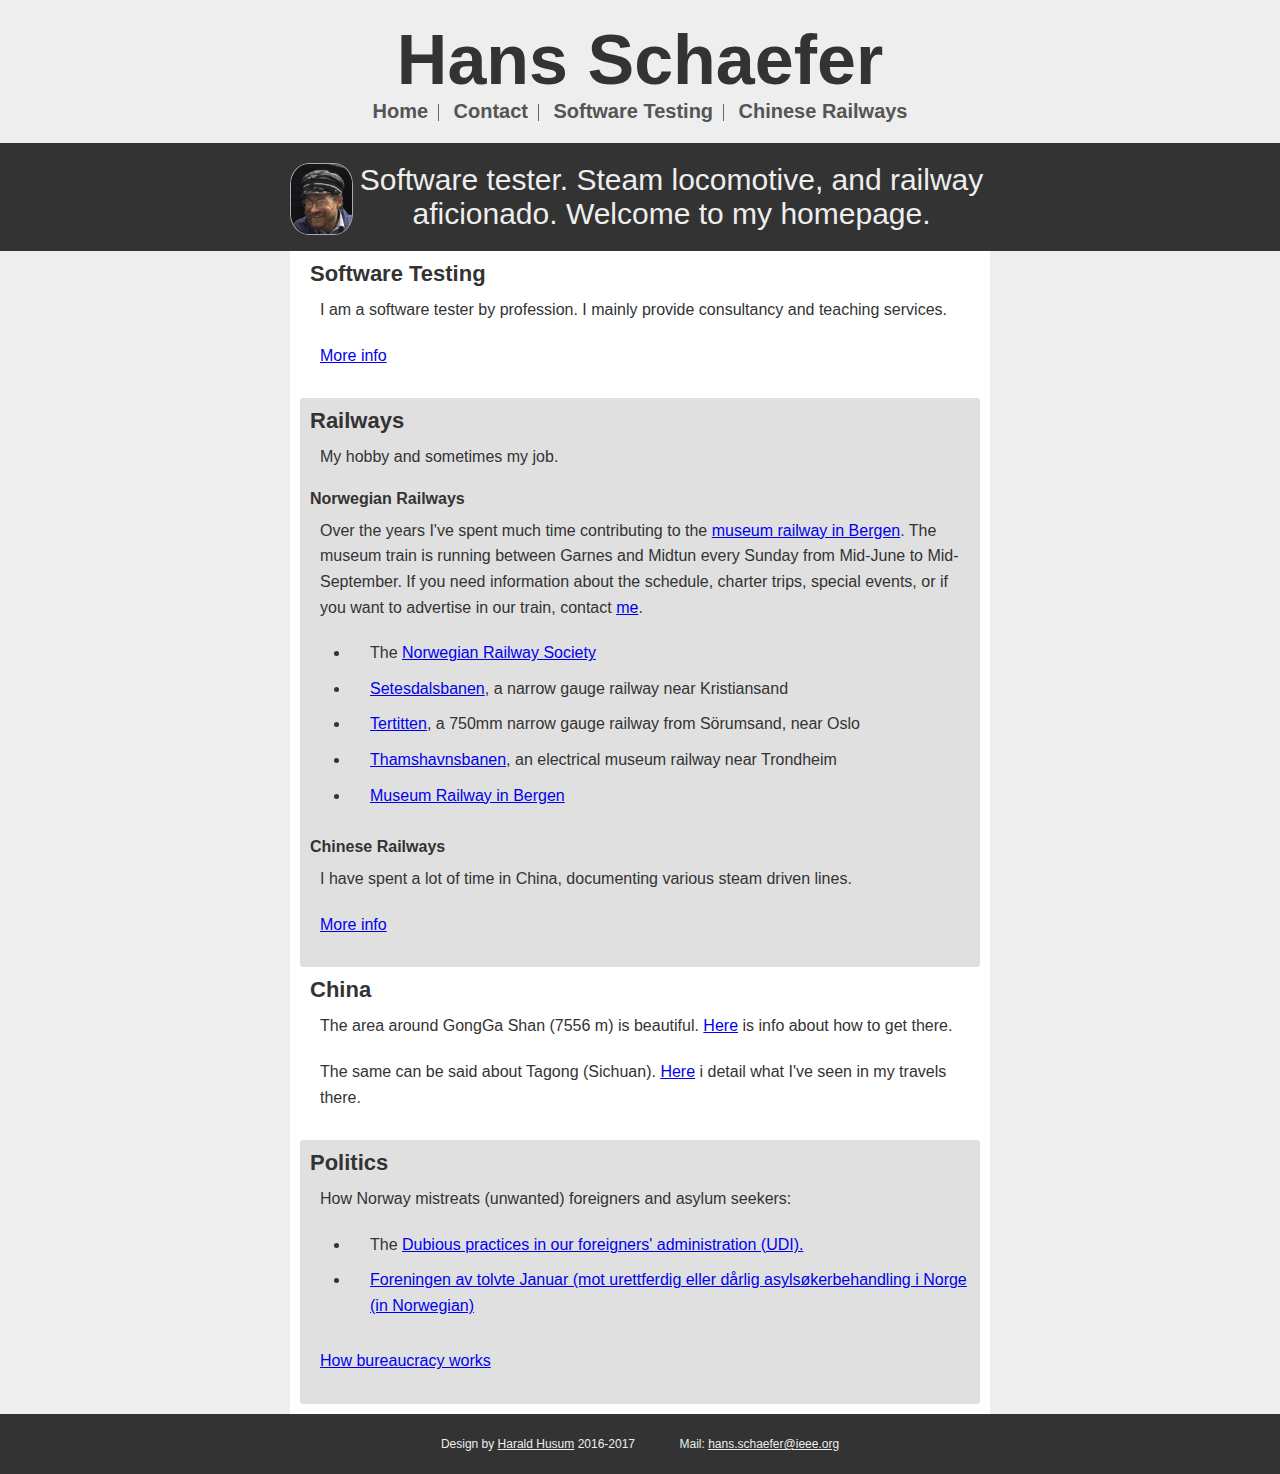
<file: index.html>
<!DOCTYPE html>
<html>
  <head>
    <meta charset="UTF-8">
    <meta name="description" content="Software testing, railways, steam locomotives, China, asylum">
    <meta name="keywords" content="Software, software testing, computer programming, IT, seminar, course, software engineering, quality assurance, China, railway, railroad,CSD, Maria Amelie, Gongga Shan">
    <meta name="author" content="Hans Schaefer">
    <meta name="rating" content="General">
    <meta name="revisit-after" content="10 days">
    <meta name="objecttype" content="Homepage">
    <meta name="Robots" content="INDEX,FOLLOW">
    <title>Hans Schaefer's Homepage</title>
    <link rel="stylesheet" href="main.css">
  </head>
  <body>
    <header>
      <h1>Hans Schaefer</h1>
      <nav>
        <ul>
          <li><a href="http://www.softwaretesting.no/">Home</a></li>
          <li><a href="mailto:hans.schaefer@ieee.org">Contact</a></li>
          <li><a href="http://www.softwaretesting.no/testing.html">Software Testing</a></li>
          <li><a href="http://www.softwaretesting.no/chinarail.html">Chinese Railways</a></li>
        </ul>
      </nav>
    </header>
    <section class="tagline">
      <ul>
        <li><img src="jeg.gif" alt="Picture of me" height="70" width="61"></li>
        <li><h2>Software tester. Steam locomotive, and railway aficionado. Welcome to my homepage.</h2></li>
      </ul>
    </section>
    <main>
      <section class="content">
        <h3>Software Testing</h3>
        <p>I am a software tester by profession. I mainly provide consultancy and teaching services.</p>
        <p><a href="http://www.softwaretesting.no/testing.html">More info</a></p>
      </section>
      <section class="content">
        <h3>Railways</h3>
        <p>My hobby and sometimes my job.</p>
        <h4>Norwegian Railways</h4>
          <p>Over the years I've spent much time contributing to the <a href="http://www.njk.no/index.php/gamle-vossebanen-tog-i-vesterled/">museum railway in Bergen</a>. The museum train is running between Garnes and Midtun every Sunday from Mid-June to Mid-September. If you need information about the schedule, charter trips, special events, or if you want to advertise in our train, contact <a href="mailto:hans.schaefer@ieee.org">me</a>.</p>
          <ul>
            <li><p>The <a href="http://www.njk.no/">Norwegian Railway Society</a></p></li>
            <li><p><a href="http://setesdalsbanen.no/">Setesdalsbanen</a>, a narrow gauge railway near Kristiansand</p></li>
            <li><p><a href="http://www.u-hb.no/">Tertitten</a>, a 750mm narrow gauge railway from Sörumsand, near Oslo</p></li>
            <li><p><a href="http://www.thamshavnbanen.no/">Thamshavnsbanen</a>, an electrical museum railway near Trondheim</p></li>
            <li><p><a href="http://www.njk.no/index.php/gamle-vossebanen-tog-i-vesterled/">Museum Railway in Bergen</a></p></li>
          </ul>
        <h4>Chinese Railways</h4>
        <p>I have spent a lot of time in China, documenting various steam driven lines.</p>
        <p><a href="http://www.softwaretesting.no/chinarail.html">More info</a></p>
      </section>
      <section class="content">
        <h3>China</h3>
        <p>The area around GongGa Shan (7556 m) is beautiful. <a href="http://www.softwaretesting.no/gonggashan/index.html">Here</a> is info about how to get there.</p>
        <p>The same can be said about Tagong (Sichuan). <a href="http://www.softwaretesting.no/Tagong%20area/index.html">Here</a> i detail what I've seen in my travels there.</p>
      </section>
      <section class="content">
        <h3>Politics</h3>
        <p>How Norway mistreats (unwanted) foreigners and asylum seekers:</p>
        <ul>
          <li><p>The <a href="http://www.dagbladet.no/2011/12/14/kultur/debatt/kronikk/asylpolitikk/udi/19420192/">Dubious practices in our foreigners' administration (UDI).</a></p></li>
          <li><p><a href="https://tolvtejanuar.org/">Foreningen av tolvte Januar (mot urettferdig eller dårlig asylsøkerbehandling i Norge (in Norwegian)</a></p></li>
        </ul>
        <p><a href="http://www.usewisdom.com/fun/administratium.html">How bureaucracy works</a></p>
      </section>
    </main>
    <footer>
      <p>Design by <a href="https://github.com/hhusum">Harald Husum</a> 2016-2017</p>
      <p>Mail: <a href="mailto:hans.schaefer@ieee.org">hans.schaefer@ieee.org</a></p>
    </footer>
  </body>
</html>
</file>
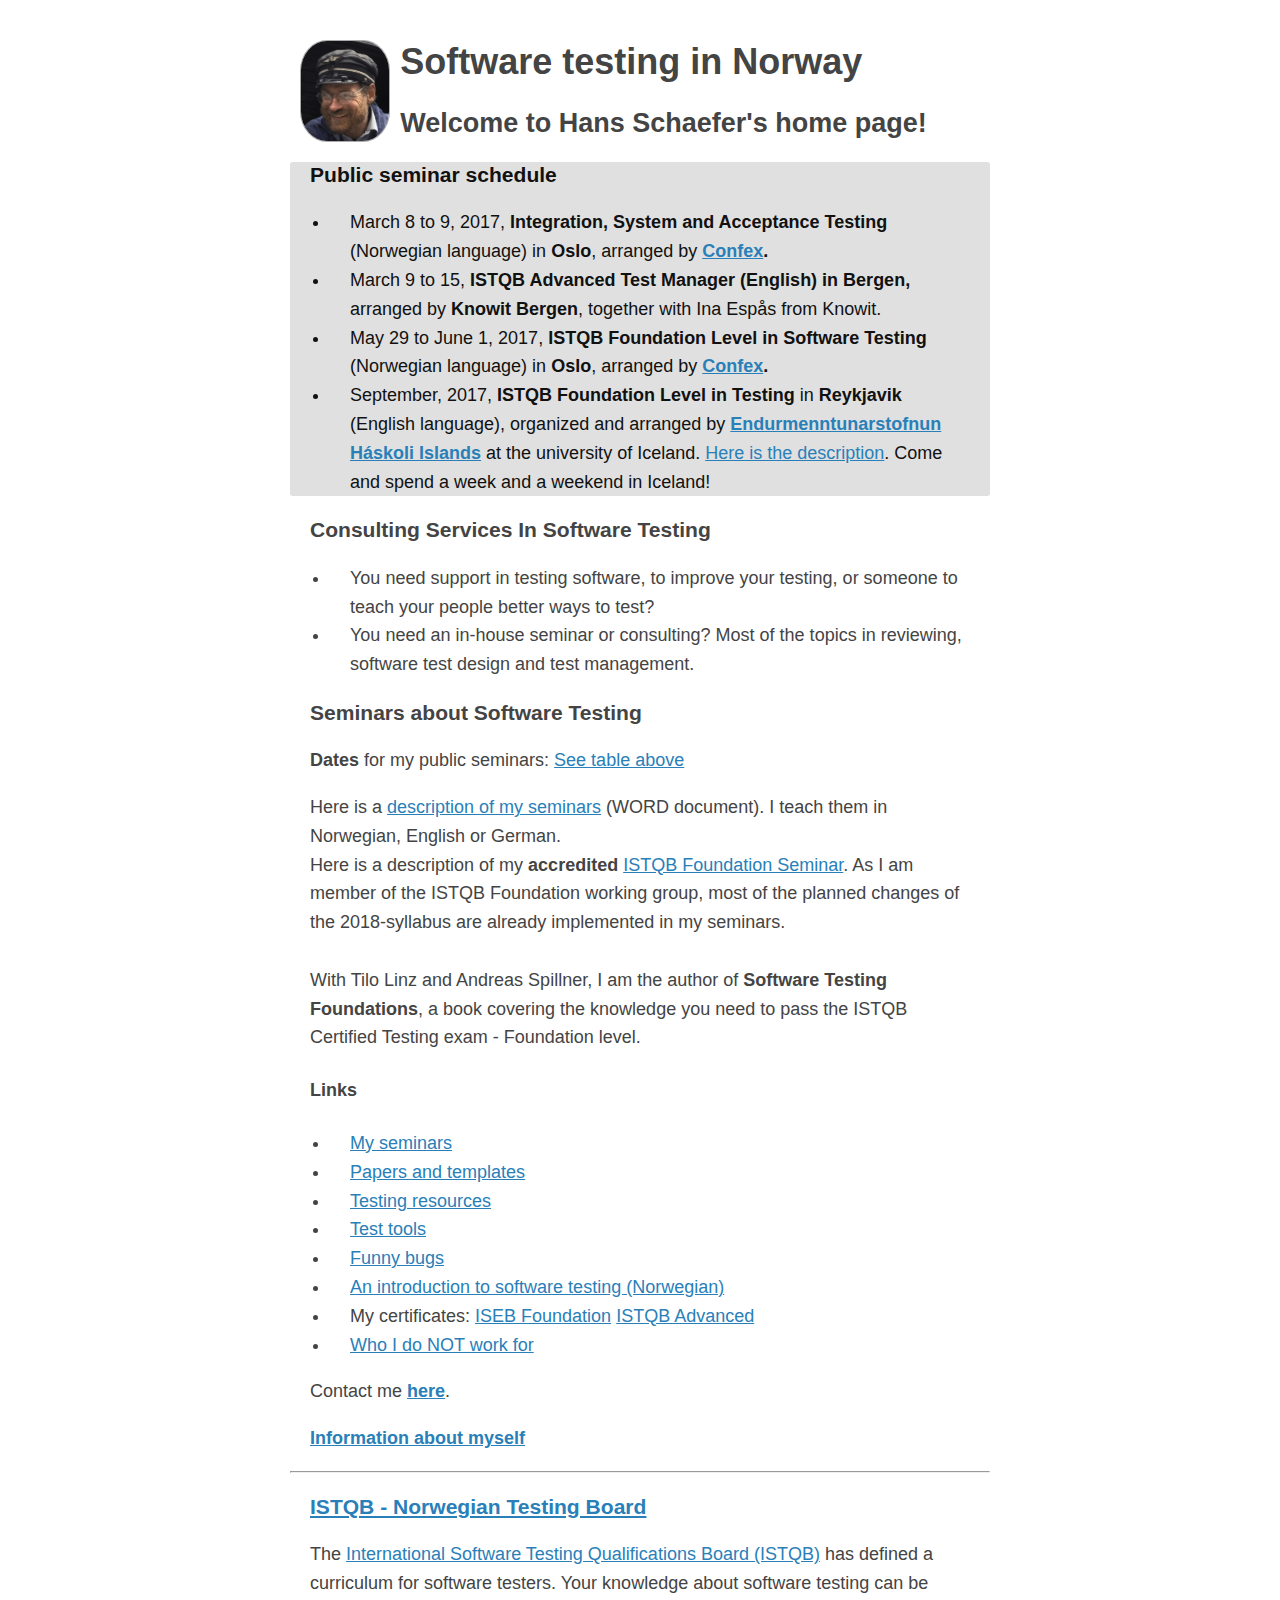
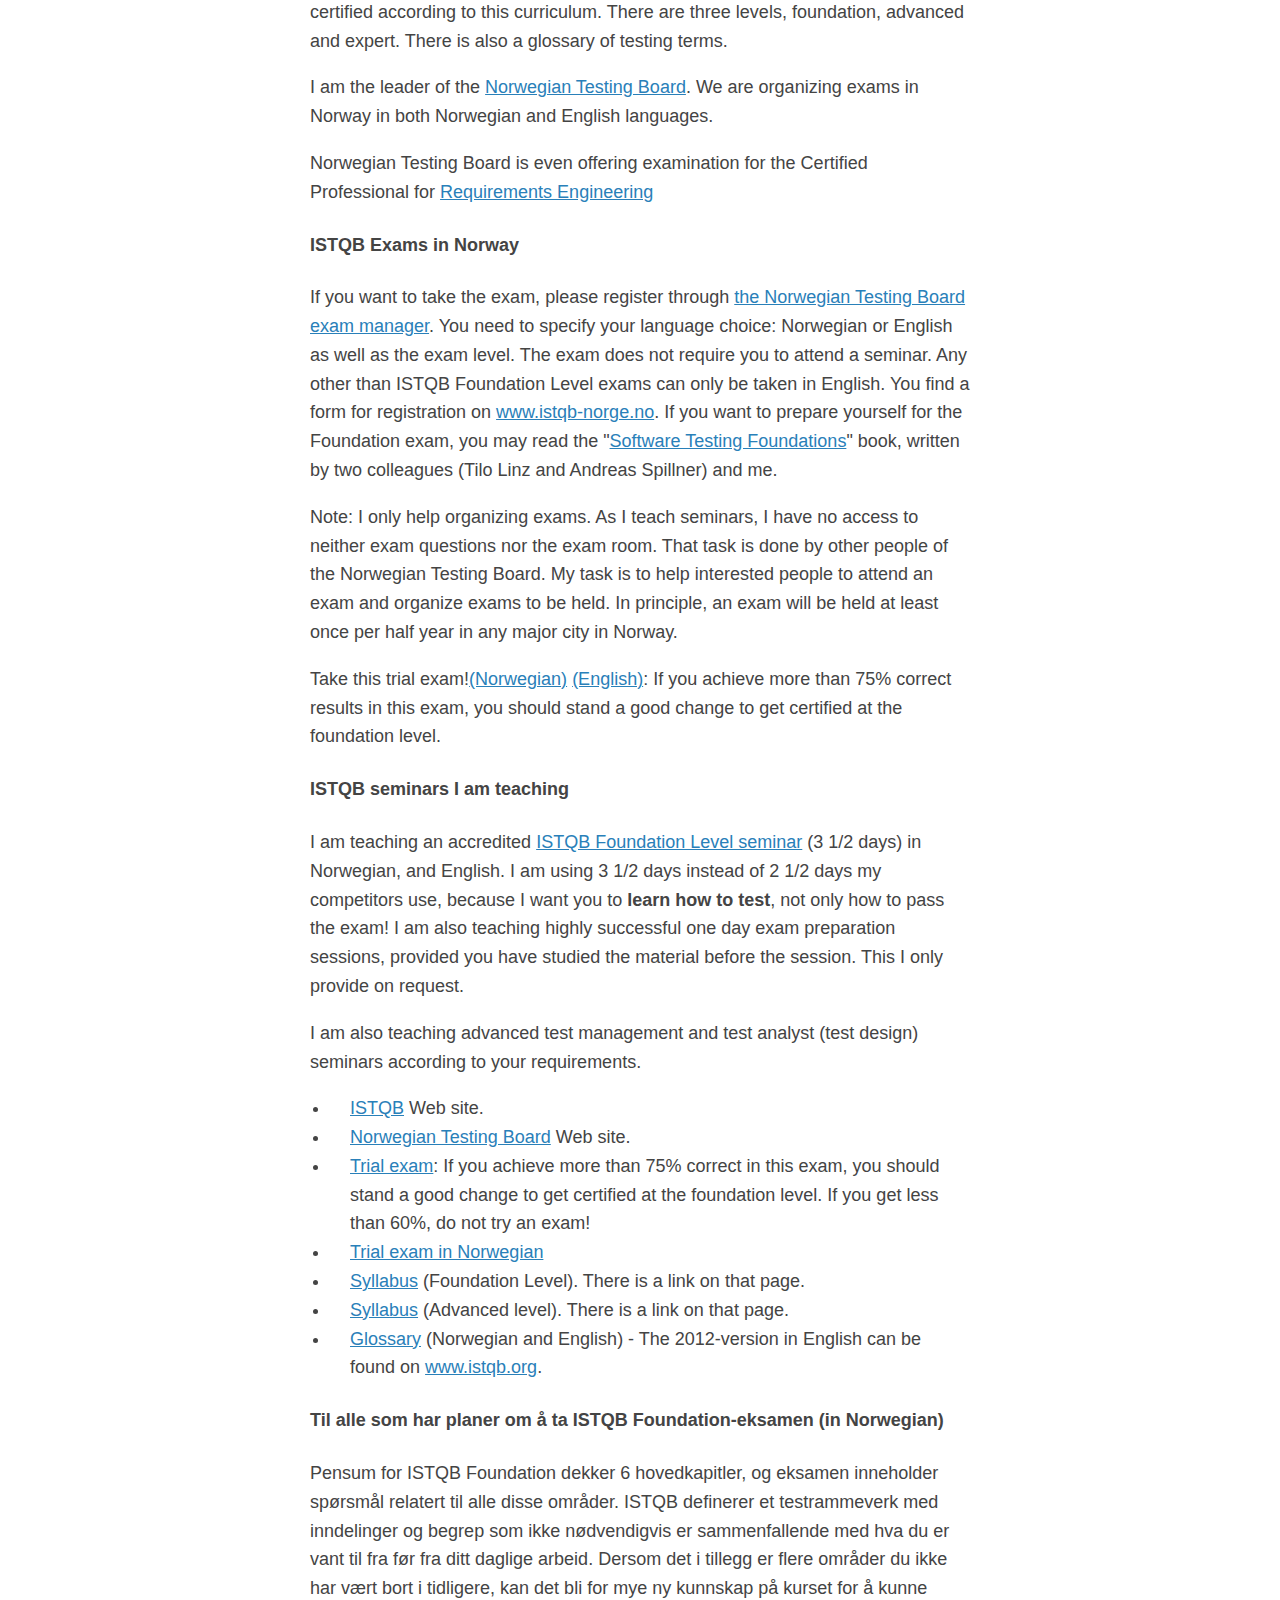
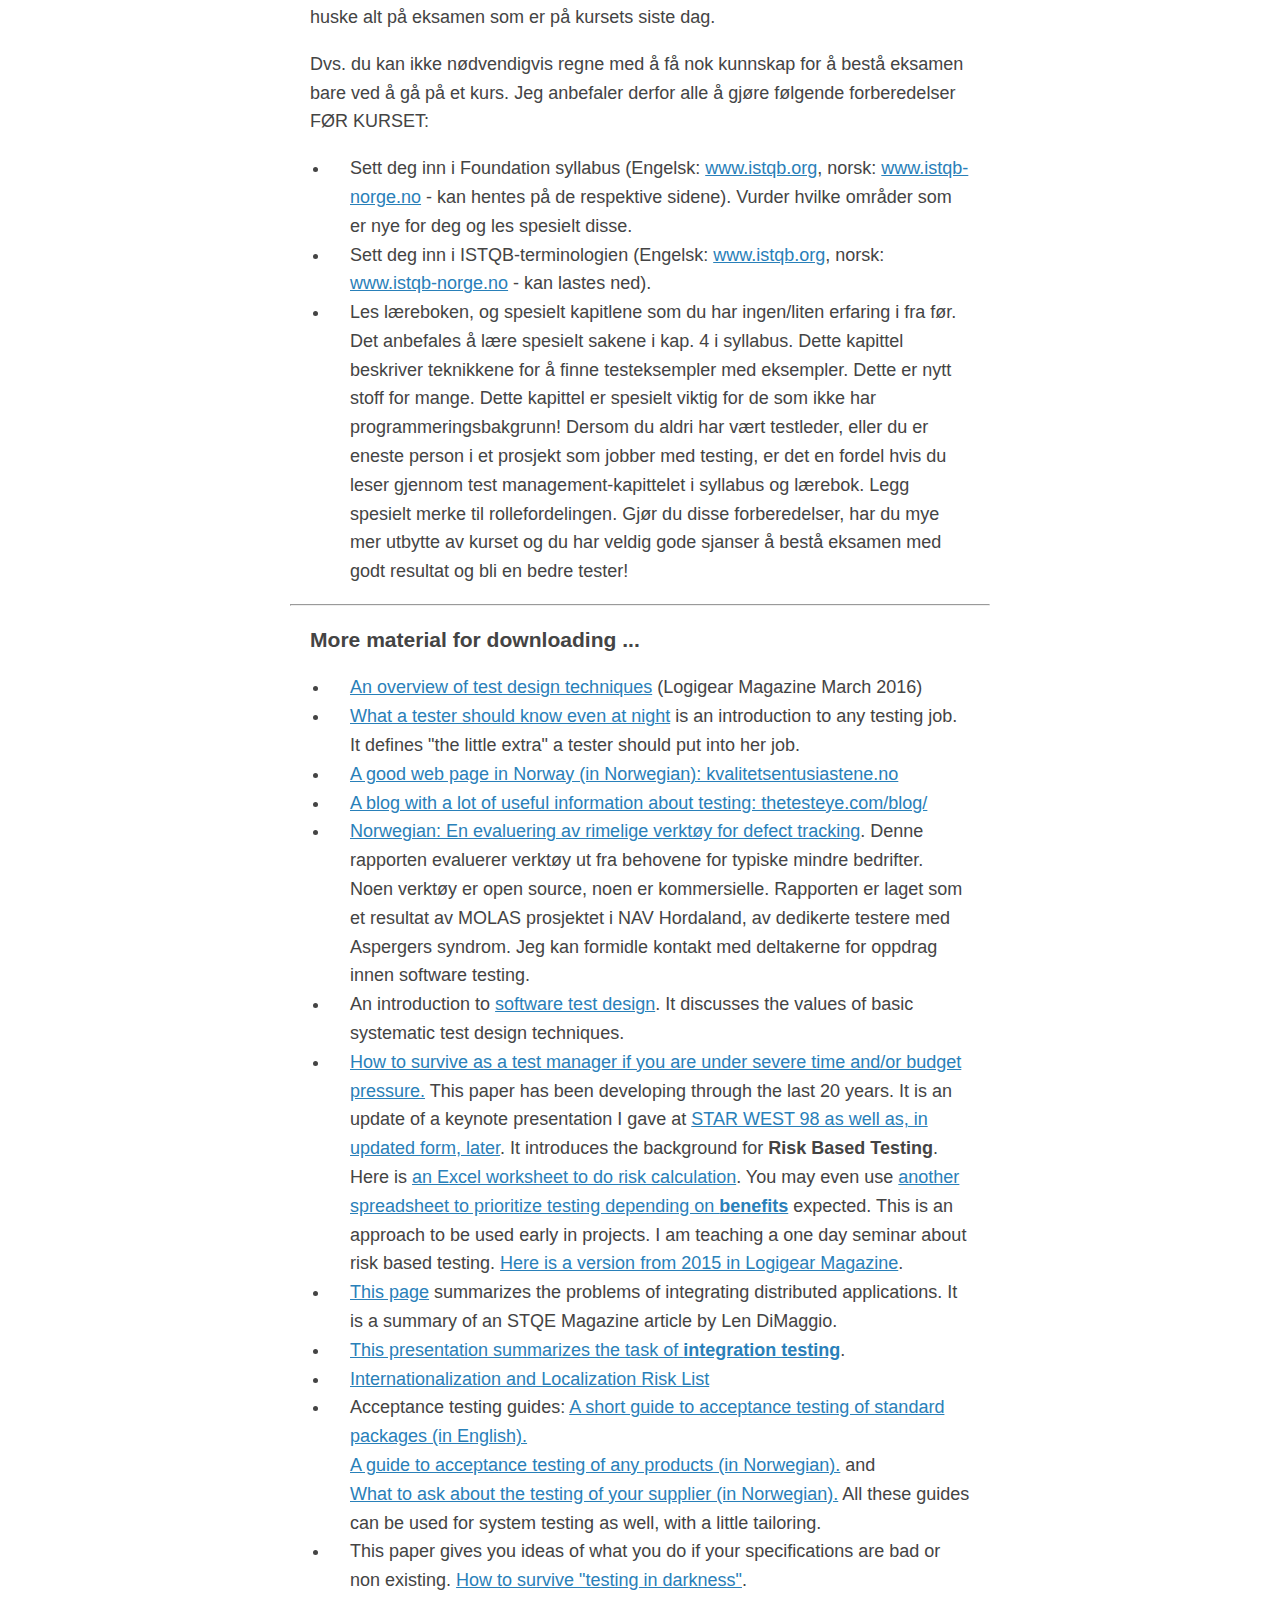
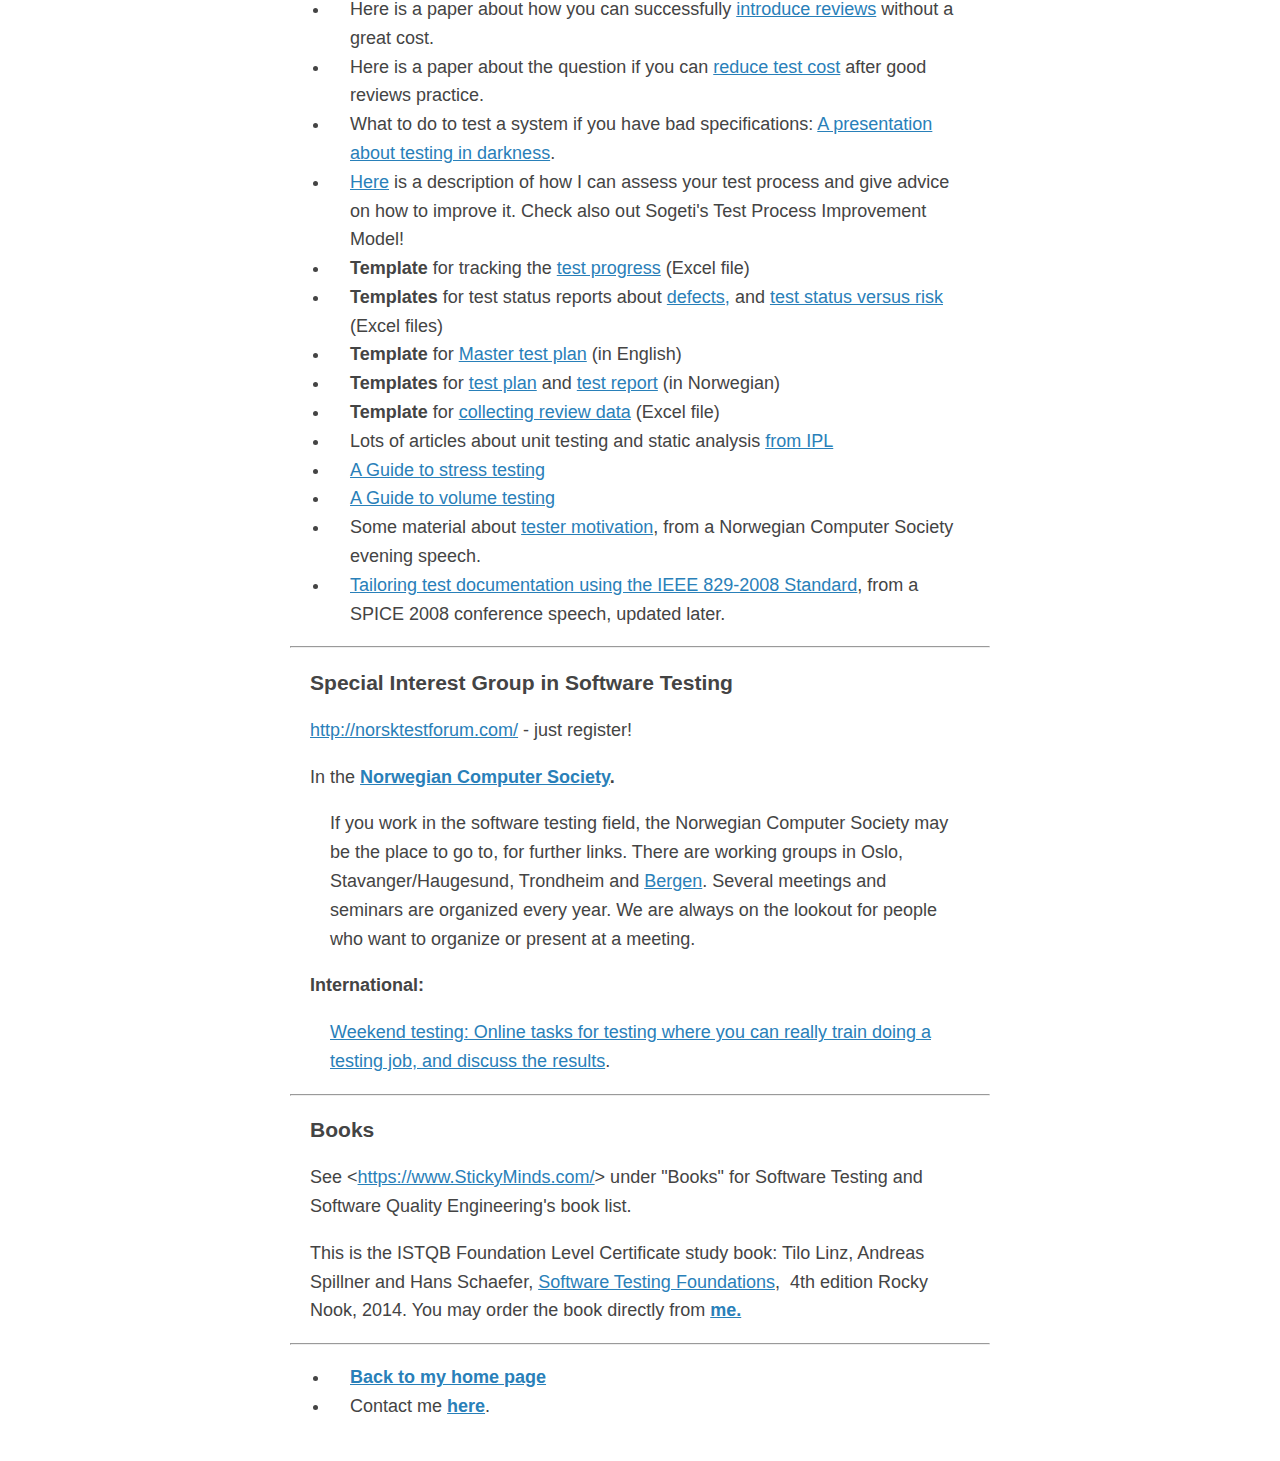
<file: testing.html>
<!DOCTYPE html>
<html>
  <head>
    <meta charset="UTF-8">
    <meta name="description" content="Software test consultancy and training company and links to other interesting software test sites, ISTQB, certification">
    <meta name="keywords" content="Software testing, software test, reviews, ISTQB certification, software quality assurance, software test tools, software testing seminars, ISTQB Norsk Testing Board, Norwegian Testing Board, ISTQB seminars, ISTQB kurs, ISTQB sertifisering, ISTQB certification, seminars, courses, teaching, consulting, test consulting, test course, test seminars, test conferences, verification, validation, reviews, inspections, risk, risk avoidance, risk based testing, software errors, software bugs, software defects, failures, Schaefer, Schaeffer">
    <meta name="author" content="Hans Schaefer">
    <meta name="rating" content="General">
    <meta name="revisit-after" content="10 days">
    <meta name="objecttype" content="Homepage">
    <meta name="Robots" content="INDEX,FOLLOW">
    <title>Software testing</title>
    <link rel="stylesheet" href="testing.css">
  </head>
  <body>
    <header>
      <img src="jeg.gif" alt="Picture of me" height="100">
      <h1>Software testing in Norway</h1>
      <h2>Welcome to Hans Schaefer's home page!</h2>
    </header>
    <main>
      <section class="pss">
        <h3>Public seminar schedule</h3>
        <ul>
          <li>March 8 to 9, 2017, <b>Integration, System and Acceptance Testing</b> (Norwegian language) in <b>Oslo</b>, arranged by <b><a href="http://www.confex.no/">Confex</a>.</b></li>
          <li>March 9 to 15, <b>ISTQB Advanced Test Manager (English) in Bergen, </b>arranged by <b>Knowit Bergen</b>, together with Ina Espås from Knowit.</li>
          <li>May 29 to June 1, 2017, <b>ISTQB Foundation Level in Software Testing</b> (Norwegian language) in <b>Oslo</b>, arranged by <b><a href="http://www.confex.no/">Confex</a>.</b></li>
          <li>September, 2017, <b>ISTQB Foundation Level in Testing</b> in <b>Reykjavik </b>(English language), organized and arranged by <b><a href="http://www.endurmenntun.is/">Endurmenntunarstofnun Háskoli Islands</a></b> at the university of Iceland. <a href="http://www.endurmenntun.is/Namskeid/Fyrirstarfid/Skoda/282H16">Here is the description</a>. Come and spend a week and a weekend in Iceland!</li>
        </ul>
      </section>
      <article>
        <section>
          <h3>Consulting Services In Software Testing </h3>
          <ul>
            <li>You need support in testing software, to improve your testing, or someone to teach your people better ways to test?</li>
            <li>You need an in-house seminar or consulting? Most of the topics in reviewing, software test design and test management.</li>
          </ul>
        </section>
        <section>
          <h3>Seminars about Software Testing</h3>
          <p><b>Dates</b> for my public seminars: <a href="#Seminar_schedule">See table above</a></p>
          <p>Here is a <a href="testing/kurser.doc">description of my seminars</a> (WORD document). I teach them in Norwegian, English or German. <br> Here is a description of my <b>accredited</b> <a href="testing/ISTQB_Foundation_Level_Kurs.html">ISTQB Foundation Seminar</a>. As I am member of the ISTQB Foundation working group, most of the planned changes of the 2018-syllabus are already implemented in my seminars.<br><br> With Tilo Linz and Andreas Spillner, I am the author of <b>Software Testing Foundations</b>, a book covering the knowledge you need to pass the ISTQB Certified Testing exam - Foundation level.</p>
          <nav>
            <h4>Links</h4>
            <ul>
              <li><a href="testing.html#seminars">My seminars</a></li>
              <li><a href="testing.html#paper">Papers and templates</a></li>
              <li><a href="testinglinks.html#linker">Testing resources</a></li>
              <li><a href="testinglinks.html#tools">Test tools</a></li>
              <li><a href="funnybugs.html">Funny bugs</a></li>
              <li><a href="testing/Systematisk%20Testing%20av%20Software%20intro.pdf">An introduction to software testing (Norwegian)</a></li>
              <li>
                My certificates:
                <a href="testing/ISEB%20CTFL%20Certificate.jpg">ISEB Foundation</a>
                <a href="testing/ISTQB%20CTAL%20Certificate.jpg">ISTQB Advanced</a>
              </li>
              <li><a href="testing/badlist.html">Who I do NOT work for</a></li>
            </ul>
            <p>Contact me <b><a href="mailto:hans.schaefer@ieee.org">here</a></b>.</p>
            <p><b><a href="testing/whoiam.html">Information about myself</a></b></p>
          </nav>
        </section>
        <hr>
        <section>
          <h3><a href="http://www.istqb-norge.no/">ISTQB - Norwegian Testing Board</a></h3>
          <p>The <a href="http://www.istqb.org">International Software Testing Qualifications Board (ISTQB)</a> has defined a curriculum for software testers. Your knowledge about software testing can be certified according to this curriculum. There are three levels, foundation, advanced and expert. There is also a glossary of testing terms.</p>
          <p>I am the leader of the <a href="http://www.istqb-norge.no/">Norwegian Testing Board</a>. We are organizing exams in Norway in both Norwegian and English languages.</p>
          <p>Norwegian Testing Board is even offering examination for the Certified Professional for <a href="http://reqb.org">Requirements Engineering</a></p>

          <h4>ISTQB Exams in Norway</h4>
          <p>If you want to take the exam, please register through <a href="mailto:mstockleinolsen%28at%29gmail.com">the Norwegian Testing Board exam manager</a>. You need to specify your language choice: Norwegian or English as well as the exam level. The exam does not require you to attend a seminar. Any other than ISTQB Foundation Level exams can only be taken in English. You find a form for registration on <a href="http://www.istqb-norge.no/">www.istqb-norge.no</a>. If you want to prepare yourself for the Foundation exam, you may read the "<a href="#laereboken">Software Testing Foundations</a>" book, written by two colleagues (Tilo Linz and Andreas Spillner) and me.</p>
          <p>Note: I only help organizing exams. As I teach seminars, I have no access to neither exam questions nor the exam room. That task is done by other people of the Norwegian Testing Board. My task is to help interested people to attend an exam and organize exams to be held. In principle, an exam will be held at least once per half year in any major city in Norway.</p>
          <p>Take this trial exam!<a href="istqb/istqb_CTFL_trialexam_no.pdf">(Norwegian)</a> <a href="istqb/istqb_CTFL_trialexam_eng.pdf">(English)</a>: If you achieve more than 75% correct results in this exam, you should stand a good change to get certified at the foundation level.</p>

          <h4>ISTQB seminars I am teaching</h4>
          <p>I am teaching an accredited <a href="testing/ISTQB_Foundation_Level_Kurs.html">ISTQB Foundation Level seminar</a> (3 1/2 days) in Norwegian, and English. I am using 3 1/2 days instead of 2 1/2 days my competitors use, because I want you to <b>learn how to test</b>, not only how to pass the exam! I am also teaching highly successful one day exam preparation sessions, provided you have studied the material before the session. This I only provide on request.</p>
          <p>I am also teaching advanced test management and test analyst (test design) seminars according to your requirements.</p>
          <ul>
            <li><a href="http://www.istqb.org/">ISTQB</a> Web site.</li>
            <li><a href="http://www.istqb-norge.no/">Norwegian Testing Board</a> Web site.</li>
            <li><a href="istqb/istqb_CTFL_trialexam_eng.pdf">Trial exam</a>: If you achieve more than 75% correct in this exam, you should stand a good change to get certified at the foundation level. If you get less than 60%, do not try an exam!</li>
            <li><a href="istqb/istqb_CTFL_trialexam_no.pdf">Trial exam in Norwegian</a></li>
            <li><a href="http://www.istqb-norge.no/dokumentasjon/">Syllabus</a> (Foundation Level). There is a link on that page.</li>
            <li><a href="http://www.istqb-norge.no/dokumentasjon/">Syllabus</a> (Advanced level). There is a link on that page.</li>
            <li><a href="http://www.istqb-norge.no/dokumentasjon/">Glossary</a> (Norwegian and English) - The 2012-version in English can be found on <a href="http://www.istqb.org/">www.istqb.org</a>.</li>
          </ul>

          <h4>Til alle som har planer om å ta ISTQB Foundation-eksamen (in Norwegian)</h4>
          <p>Pensum for ISTQB Foundation dekker 6 hovedkapitler, og eksamen inneholder spørsmål relatert til alle disse områder. ISTQB definerer et testrammeverk med inndelinger og begrep som ikke nødvendigvis er sammenfallende med hva du er vant til fra før fra ditt daglige arbeid. Dersom det i tillegg er flere områder du ikke har vært bort i tidligere, kan det bli for mye ny kunnskap på kurset for å kunne huske alt på eksamen som er på kursets siste dag.</p>
          <p>Dvs. du kan ikke nødvendigvis regne med å få nok kunnskap for å bestå eksamen bare ved å gå på et kurs. Jeg anbefaler derfor alle å gjøre følgende forberedelser FØR KURSET:</p>
          <ul>
            <li>Sett deg inn i Foundation syllabus (Engelsk: <a href="http://www.istqb.org/">www.istqb.org</a>, norsk: <a href="http://www.istqb-norge.no/">www.istqb-norge.no</a> - kan hentes på de respektive sidene). Vurder hvilke områder som er nye for deg og les spesielt disse. </li>
            <li>Sett deg inn i ISTQB-terminologien (Engelsk: <a href="http://www.istqb.org/">www.istqb.org</a>, norsk: <a href="http://www.istqb-norge.no/">www.istqb-norge.no</a> - kan lastes ned).</li>
            <li>Les læreboken, og spesielt kapitlene som du har ingen/liten erfaring i fra før. Det anbefales å lære spesielt sakene i kap. 4 i syllabus. Dette kapittel beskriver teknikkene for å finne testeksempler med eksempler. Dette er nytt stoff for mange. Dette kapittel er spesielt viktig for de som ikke har programmeringsbakgrunn! Dersom du aldri har vært testleder, eller du er eneste person i et prosjekt som jobber med testing, er det en fordel hvis du leser gjennom test management-kapittelet i syllabus og lærebok. Legg spesielt merke til rollefordelingen. Gjør du disse forberedelser, har du mye mer utbytte av kurset og du har veldig gode sjanser å bestå eksamen med godt resultat og bli en bedre tester!</li>
          </ul>
        </section>
        <hr>
        <section>
          <h3>More material for downloading ...</h3>
          <ul>
            <li><a href="http://www.logigear.com/magazine/exploratory-testing/are-test-design-techniques-useful-or-not/">An overview of test design techniques</a> (Logigear Magazine March 2016)</li>
            <li><a href="testing/testermidnighteng.pdf">What a tester should know even at night</a> is an introduction to any testing job. It defines "the little extra" a tester should put into her job.</li>
            <li><a href="http://kvalitetsentusiastene.no">A good web page in Norway (in Norwegian): kvalitetsentusiastene.no</a></li>
            <li><a href="http://thetesteye.com/blog/">A blog with a lot of useful information about testing: thetesteye.com/blog/</a></li>
            <li><a href="testing/Bug-tracking%20system%20-%20overview%20eng.pdf">Norwegian: En evaluering av rimelige verktøy for defect tracking</a>. Denne rapporten evaluerer verktøy ut fra behovene for typiske mindre bedrifter. Noen verktøy er open source, noen er kommersielle. Rapporten er laget som et resultat av MOLAS prosjektet i NAV Hordaland, av dedikerte testere med Aspergers syndrom. Jeg kan formidle kontakt med deltakerne for oppdrag innen software testing.</li>
            <li>An introduction to <a href="testing/testdesign.pdf">software test design</a>. It discusses the values of basic systematic test design techniques.</li>
            <li> <a href="testing/risktest.doc" title="This paper describes the basis for prioritizing testing.">How to survive as a test manager if you are under severe time and/or budget pressure.</a> This paper has been developing through the last 20 years. It is an update of a keynote presentation I gave at <a href="https://www.techwell.com">STAR WEST 98 as well as, in updated form, later</a>. It introduces the background for <b>Risk Based Testing</b>. Here is <a href="testing/riskcalc.xls">an Excel worksheet to do risk calculation</a>. You may even use <a href="testing/benefitcalc.xls">another spreadsheet to prioritize testing depending on <b>benefits</b></a> expected. This is an approach to be used early in projects. I am teaching a one day seminar about risk based testing. <a href="http://www.methodsandtools.com/archive/archive.php?id=31">Here is a version from 2015 in Logigear Magazine</a>.</li>
            <li><a href="testing/integrationtest.htm">This page</a> summarizes the problems of integrating distributed applications. It is a summary of an STQE Magazine article by Len DiMaggio.</li>
            <li> <a href="testing/integrationtest.rtf">This presentation summarizes the task of <b>integration testing</b></a>.</li>
            <li><a href="testing/Internationalization%20and%20Localization%20Risks.html">Internationalization and Localization Risk List</a></li>
            <li>Acceptance testing guides: <a href="testing/shortguideAT.rtf">A short guide to acceptance testing of standard packages (in English).</a><br><a href="testing/prinsipperAT.doc">A guide to acceptance testing of any products (in Norwegian).</a> and <br> <a href="testing/kravlevtest.pdf">What to ask about the testing of your supplier (in Norwegian).</a> All these guides can be used for system testing as well, with a little tailoring.</li>
            <li>This paper gives you ideas of what you do if your specifications are bad or non existing. <a href="testing/testindarkness.ppt">How to survive "testing in darkness"</a>.</li>
            <li>Here is a paper about how you can successfully <a href="testing/cheapreviews.doc">introduce reviews</a> without a great cost.</li>
            <li>Here is a paper about the question if you can <a href="testing/insptest.ppt">reduce test cost</a> after good reviews practice.</li>
            <li>What to do to test a system if you have bad specifications: <a href="testing/testindarkness.pdf">A presentation about testing in darkness</a>.</li>
            <li> <a href="testing/useoferrordata.rtf">Here</a> is a description of how I can assess your test process and give advice on how to improve it. Check also out Sogeti's Test Process Improvement Model!</li>
            <li><b>Template</b> for tracking the <a href="testing/testtrack.xls">test progress</a> (Excel file)</li>
            <li><b>Templates</b> for test status reports about <a href="testing/qualitystatusreport.xls">defects,</a> and <a href="testing/teststatusreport.xls">test status versus risk</a> (Excel files)</li>
            <li><b>Template</b> for <a href="testing/MTPtestplanmal-en.rtf">Master test plan</a> (in English)</li>
            <li><b>Templates</b> for <a href="testing/testplanmal.rtf">test plan</a> and <a href="testing/sluttrapportmal.html">test report</a> (in Norwegian)</li>
            <li><b>Template</b> for <a href="testing/reviewdata.xls">collecting review data</a> (Excel file)</li>
            <li>Lots of articles about unit testing and static analysis <a href="http://www.ipl.com">from IPL</a></li>
            <li><a href="testing/stresstest.pdf">A Guide to stress testing</a></li>
            <li><a href="testing/volumetest.pdf">A Guide to volume testing</a></li>
            <li>Some material about <a href="motivasjon/index.html">tester motivation</a>, from a Norwegian Computer Society evening speech.</li>
            <li><a href="testing/testdocumentation.pdf">Tailoring test documentation using the IEEE 829-2008 Standard</a>, from a SPICE 2008 conference speech, updated later.</li>
          </ul>
        </section>
        <hr>
        <section>
          <h3>Special Interest Group in Software Testing</h3>
          <p><a href="http://norsktestforum.com/">http://norsktestforum.com/</a> - just register!</p>
          <p>In the <b><a href="http://www.dataforeningen.no/">Norwegian Computer Society</a>.</b></p>
          <blockquote>If you work in the software testing field, the Norwegian Computer Society may be the place to go to, for further links. There are working groups in Oslo, Stavanger/Haugesund, Trondheim and <a href="mailto:mstockleinolsen%28at%29gmail.com">Bergen</a>. Several meetings and seminars are organized every year. We are always on the lookout for people who want to organize or present at a meeting.</blockquote>
          <p><b>International:</b></p>
          <blockquote><a href="http://weekendtesting.com/">Weekend testing: Online tasks for testing where you can really train doing a testing job, and discuss the results</a>.</blockquote>
        </section>
        <hr>
        <section>
          <h3>Books</h3>
          <p>See &lt;<a href="https://www.StickyMinds.com/">https://www.StickyMinds.com/</a>&gt; under "Books" for Software Testing and Software Quality Engineering's book list.</p>
          <p><a name="laereboken"></a>This is the ISTQB Foundation Level Certificate study book: Tilo Linz, Andreas Spillner and Hans Schaefer, <a href="https://www.amazon.com/Software-Testing-Foundations-Certified-Rockynook/dp/1933952784/ref=sr_1_1?ie=UTF8&amp;qid=1358345841&amp;sr=8-1&amp;keywords=software+testing+foundations">Software Testing Foundations</a>,&nbsp; 4th edition Rocky Nook, 2014. You may order the book directly from <b><a href="mailto:hans.schaefer%28at%29ieee.org">me.</a></b></p>
        </section>
      </article>
    </main>
    <hr>
    <footer>
      <ul>
        <li><b><a href="http://www.softwaretesting.no/">Back to my home page</a></b></li>
        <li>Contact me <b><a href="mailto:hans.schaefer%28at%29ieee.org">here</a></b>.</li>
      </ul>
    </footer>
  </body>
</html>
</file>
<file: main.css>
html, body, h1, h2, h3, h4, p, ul, li {
  padding: 0;
  border: 0;
  margin: 0;
  font: inherit;
  font-family: "Helvetica Neue", Helvetica, sans-serif;
  font-size: 100%;
}
body {
  background-color: #EEEEEE;
  color: #333333;
  padding-bottom: 0;
  margin-bottom: 0;
}
h1 {
  font-size: 70px;
  font-weight: bold;
  text-align: center;
}
h2 {
  font-size: 30px;
  font-weight: 200;
  text-align: center;
}
h3 {
  font-size: 22px;
  font-weight: bold;
  padding: 10px;
}
h4 {
  font-size: 16px;
  font-weight: bold;
  padding: 0 0 10px 10px;
}
p {
  margin: 0 10px 20px 20px;
  line-height: 1.6;
}
header {
  padding: 20px 0 20px 0;
}
nav ul {
  text-align: center;
}
nav li {
  display: inline;
  padding: 0 10px 0 10px;
  border-right: 1px solid #666666;
}
nav a {
  font-size: 20px;
  font-weight: bold;
  text-decoration: none;
  color: #555555;
}
nav li:last-child {
  border-right: none;
}
main {
  background-color: #FFFFFF;
  width: 700px;
  padding-bottom: 10px;
  margin: 0 auto 0 auto;
}
.tagline {
  background-color: #333333;
  color: #EEEEEE;
  padding: 20px 0 20px 0;
}
.tagline ul {
  width: 700px;
  margin: 0 auto 0 auto;
}
.tagline li {
  display: inline;
}
.tagline img {
  float: left;
  border: 1px solid #AAAAAA;
  border-radius: 30%;
}
.content {
  padding: 0 0 10px 0;
  margin: 0 10px 0 10px;
}
.content:nth-child(2n) {
  background-color: #E0E0E0;
  border-radius: 3px;
}
.content ul {
  padding: 0 0 20px 50px;
}
.content ul p {
  margin-bottom: 10px;
}
footer {
  text-align: center;
  background-color: #333333;
  color: #EEEEEE;
  padding: 20px;
  margin: 0;
}
footer p {
  display: inline;
  width: 700px;
  font-size: 12px;
  padding: 0 20px 0 20px;
  margin: 0 auto 0 auto;
}
footer a {
  color: #EEEEEE;
}
</file>
<file: testing.css>
body {
  margin: 40px auto;
  max-width: 700px;
  line-height: 1.6;
  font-size: 18px;
  color:#444;
  padding:0 10px;
  font-family: "Helvetica Neue", Helvetica, sans-serif;
  }
li, p, h1, h2, h3, h4 {
  padding: 0 20px;
}
h1, h2, h3 {
  line-height: 1.2;
  }
img {
  float: left;
  border: 1px solid #AAAAAA;
  border-radius: 30%;
  margin: 0 10px;
}
a {
  color: #2980B9;
}
.pss {
  background-color: #E0E0E0;
  color: #111111;
  border-radius: 3px;
}
</file>
